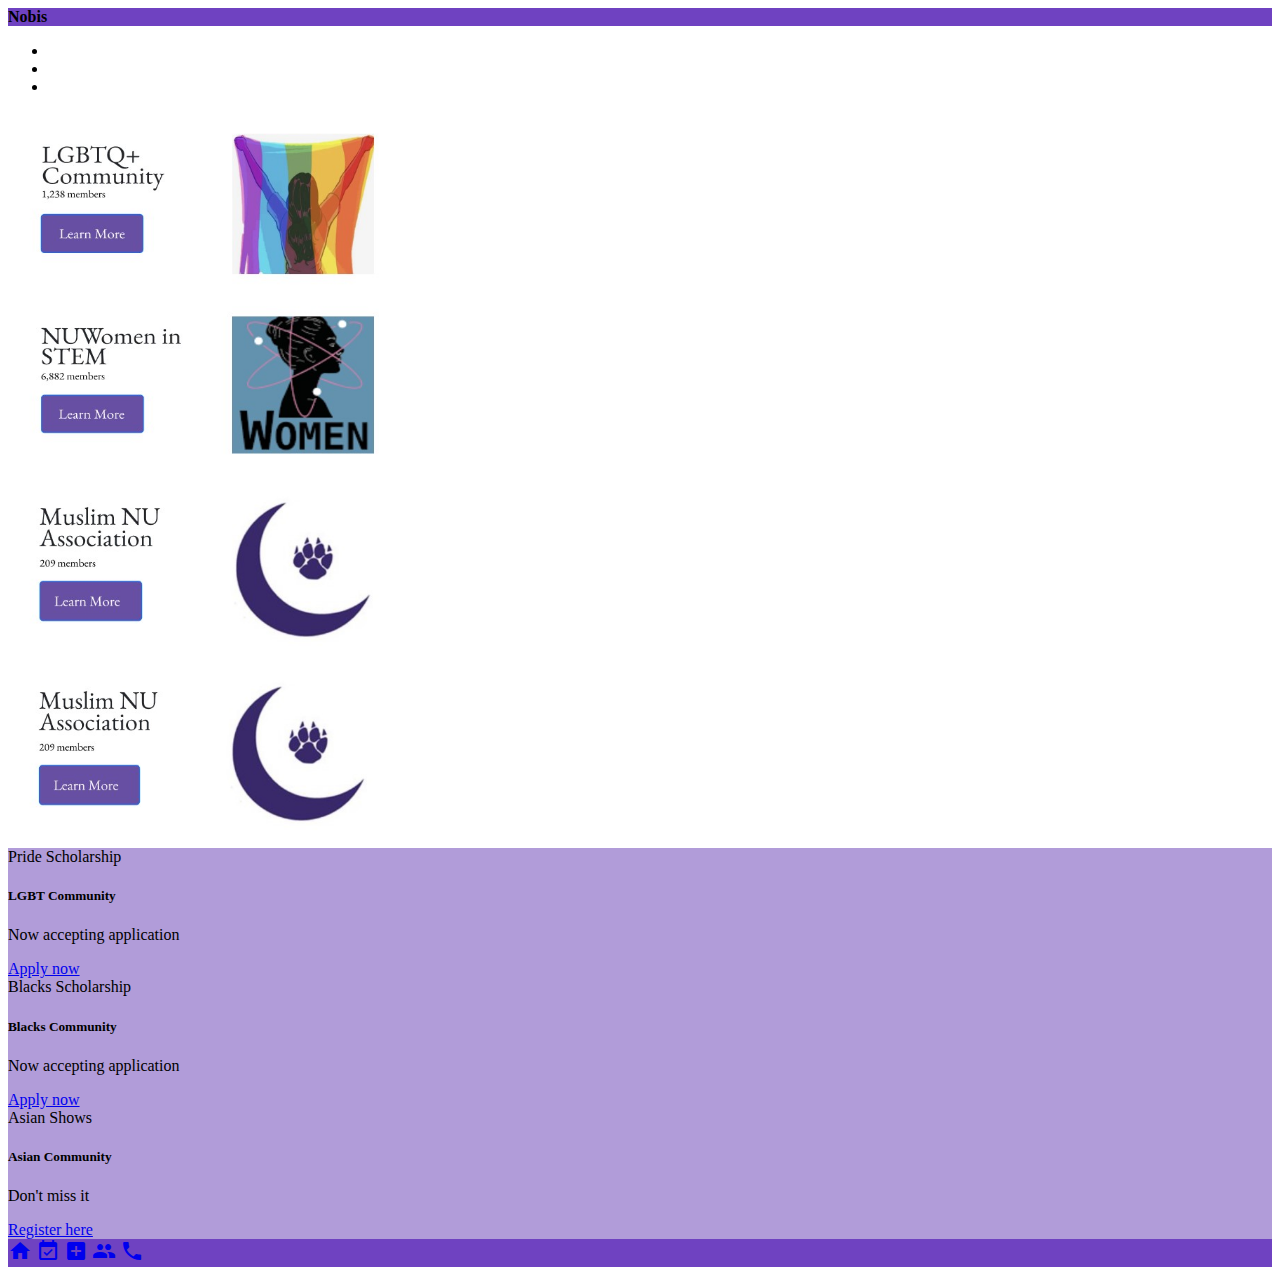
<file: community.html>
<!DOCTYPE html>
<html>
   <head>
      <link href="https://cdn.jsdelivr.net/npm/bootstrap@5.1.3/dist/css/bootstrap.min.css" rel="stylesheet" integrity="sha384-1BmE4kWBq78iYhFldvKuhfTAU6auU8tT94WrHftjDbrCEXSU1oBoqyl2QvZ6jIW3" crossorigin="anonymous">
      <meta name="viewport" content="width=device-width, initial-scale=1">
      <script src="https://cdn.jsdelivr.net/npm/bootstrap@5.1.3/dist/js/bootstrap.bundle.min.js" integrity="sha384-ka7Sk0Gln4gmtz2MlQnikT1wXgYsOg+OMhuP+IlRH9sENBO0LRn5q+8nbTov4+1p" crossorigin="anonymous"></script>
      <script src="https://cdn.jsdelivr.net/npm/@popperjs/core@2.10.2/dist/umd/popper.min.js" integrity="sha384-7+zCNj/IqJ95wo16oMtfsKbZ9ccEh31eOz1HGyDuCQ6wgnyJNSYdrPa03rtR1zdB" crossorigin="anonymous"></script>
      <script src="https://cdn.jsdelivr.net/npm/bootstrap@5.1.3/dist/js/bootstrap.min.js" integrity="sha384-QJHtvGhmr9XOIpI6YVutG+2QOK9T+ZnN4kzFN1RtK3zEFEIsxhlmWl5/YESvpZ13" crossorigin="anonymous"></script>
   </head>
   <head>
      <link rel="stylesheet" href="https://fonts.googleapis.com/icon?family=Material+Icons">
      <link rel="stylesheet" href="theme.css">
   </head>
   <style>
   </style>
   <body>
      <nav class="navbar navbar-expand-sm purple">
         <div class="container-fluid text-white justify-content-center">
            <b>Nobis</b>
         </div>
      </nav>
      <div class="container-fluid p-0">
         <div id="demo"class="carousel slide" data-ride="carousel">
            <!-- Indicators -->
            <ul class="carousel-indicators">
               <li data-target="#demo" data-slide-to="0" class="active"></li>
               <li data-target="#demo" data-slide-to="1"></li>
               <li data-target="#demo" data-slide-to="2"></li>
            </ul>
            <!-- The slideshow -->
            <div class="carousel-inner">
               <div class="carousel-item active">
                  <img src="shot1.jpg" alt="Los Angeles" width="380" height="180">
               </div>
               <div class="carousel-item">
                  <img src="shot2.jpg" alt="Chicago" width="380" height="180">
               </div>
               <div class="carousel-item">
                  <img src="shot3.jpg" alt="New York" width="380" height="180">
               </div>
                  <div class="carousel-item">
                  <img src="shot3.jpg" alt="New York" wwidth="380" height="180">
               </div>
            </div>
            <!-- Left and right controls -->
            <a class="carousel-control-prev" href="#demo" data-slide="prev">
            <span class="carousel-control-prev-icon"></span>
            </a>
            <a class="carousel-control-next" href="#demo" data-slide="next">
            <span class="carousel-control-next-icon"></span>
            </a>
         </div>
            <div class="card m-3 lightpurple">
               <div class="card-header">
                  Pride Scholarship
               </div>
               <div class="card-body">
                  <h5 class="card-title">LGBT Community</h5>
                  <p class="card-text">Now accepting application</p>
                  <a href="#" class="btn btn-primary">Apply now</a>
               </div>
            </div>
            <div class="card m-3 lightpurple">
               <div class="card-header">
                  Blacks Scholarship
               </div>
               <div class="card-body">
                  <h5 class="card-title">Blacks Community</h5>
                  <p class="card-text">Now accepting application</p>
                  <a href="#" class="btn btn-primary">Apply now</a>
               </div>
            </div>
            <div class="card m-3 lightpurple mb-5">
               <div class="card-header">
                  Asian Shows
               </div>
               <div class="card-body">
                  <h5 class="card-title">Asian Community</h5>
                  <p class="card-text">Don't miss it</p>
                  <a href="#" class="btn btn-primary">Register here</a>
               </div>
            </div>
      </div>
      <nav class="navbar fixed-bottom navbar-expand-sm navbar-dark purple px-2">
         <a class="navbar-brand" href="index.html"><i class="material-icons cyan-text text-darken-4">home</i></a>
         <a class="navbar-brand" href="events.html"><i class="material-icons cyan-text text-darken-4">event_available</i></a>
         <a class="navbar-brand" href="feed.html"><i class="material-icons cyan-text text-darken-4">add_box</i></a>
         <a class="navbar-brand" href="community.html"><i class="material-icons cyan-text text-darken-4">people</i></a>
         <a class="navbar-brand" href="contact.html"><i class="material-icons cyan-text text-darken-4">call</i></a>
      </nav>
   </body>
   <script src="https://cdn.jsdelivr.net/npm/jquery@3.5.1/dist/jquery.slim.min.js"></script>
   <script src="https://cdn.jsdelivr.net/npm/popper.js@1.16.1/dist/umd/popper.min.js"></script>
   <script src="https://cdn.jsdelivr.net/npm/bootstrap@4.6.1/dist/js/bootstrap.bundle.min.js"></script>
</html>
</file>
<file: theme.css>
.purple{
background-color:  #6f42c1;
}

.lightpurple{
background-color:  #B19CD9;
}


.rainbow {
/* Font options */
font-family: 'Pacifico', cursive;
font-size:40px;
/* Chrome, Safari, Opera */
-webkit-animation: rainbow 5s infinite; 
/* Internet Explorer */
-ms-animation: rainbow 5s infinite;
/* Standar Syntax */
animation: rainbow 5s infinite; 
}
/* Chrome, Safari, Opera */
@-webkit-keyframes rainbow{
0%{color: orange;} 
10%{color: purple;}   
20%{color: red;}
30%{color: CadetBlue;}
40%{color: yellow;}
50%{color: coral;}
60%{color: green;}
70%{color: cyan;}
80%{color: DeepPink;}
90%{color: DodgerBlue;}
100%{color: orange;}
}

.icon-1x {
    font-size: 24px !important;
}

.text-primary, a.text-primary:focus, a.text-primary:hover {
    color: #00ADBB!important;
}
.text-black, .text-hover-black:hover {
    color: #000 !important;
}
.font-weight-bold {
    font-weight: 700 !important;
}
</file>
